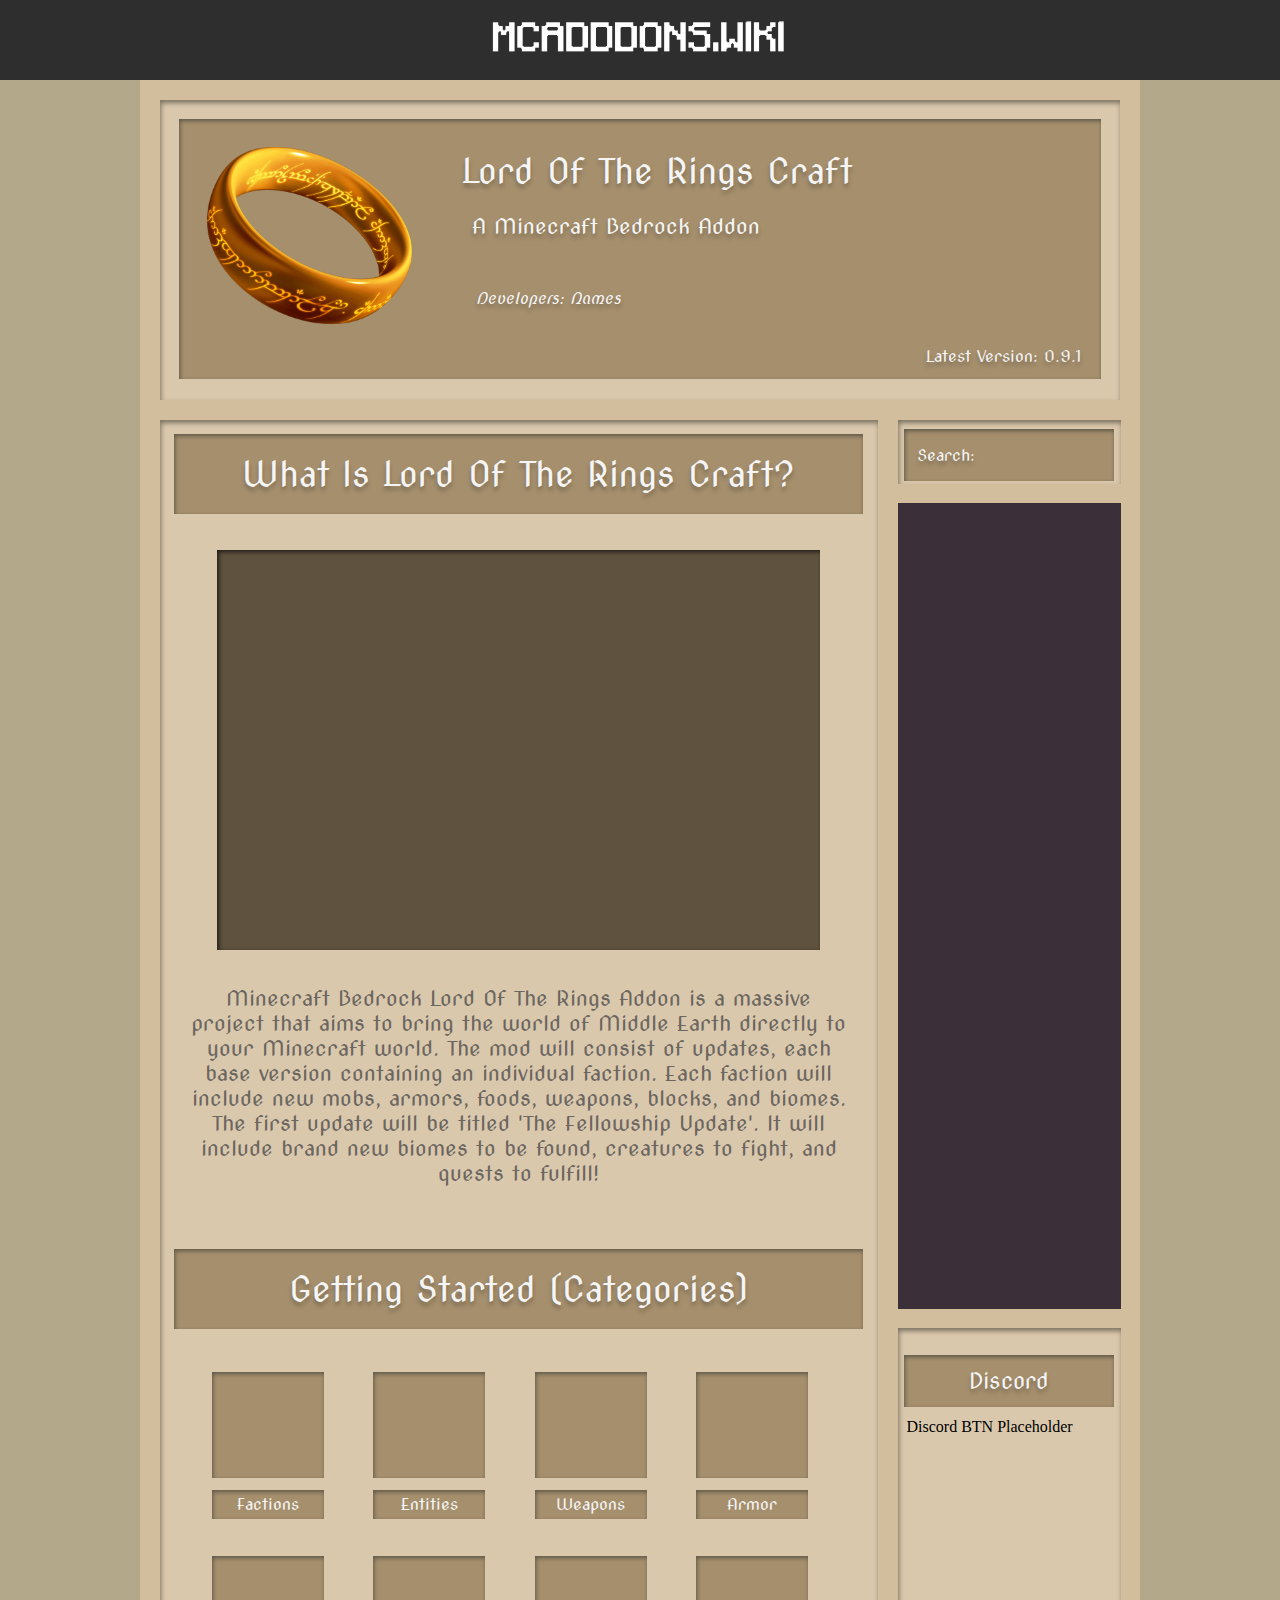
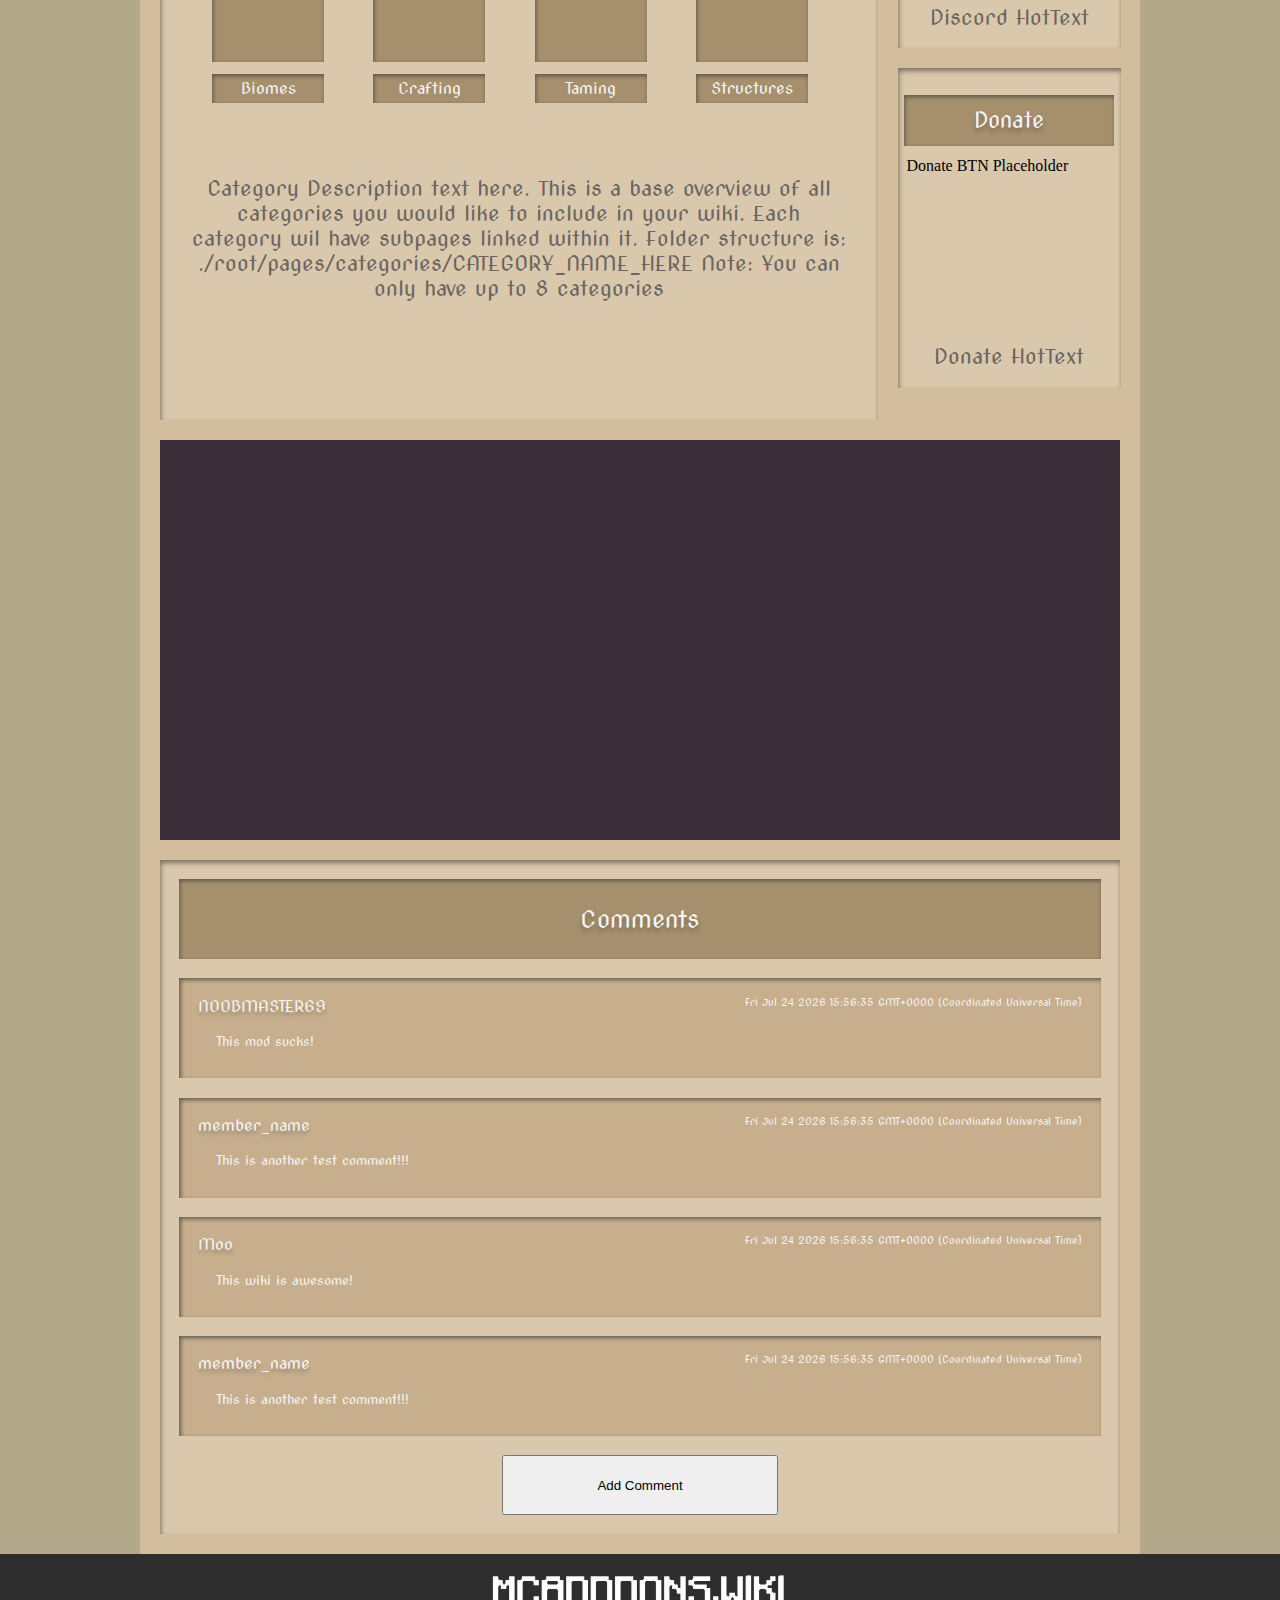
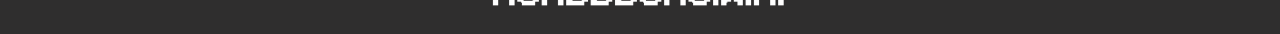
<file: index.html>
<!DOCTYPE html>
<head>
    <script src="https://ajax.googleapis.com/ajax/libs/jquery/3.2.1/jquery.min.js"crossorigin></script>
    <script src="./scripts/library_load.js" type="text/javascript" crossorigin></script>

    <link href="https://fonts.googleapis.com/css?family=Nova+Cut&display=swap" rel="stylesheet" />
    <link href="https://fonts.googleapis.com/css?family=Nova+Script&display=swap" rel="stylesheet" />
    <link href="https://fonts.googleapis.com/css?family=Nova+Slim&display=swap" rel="stylesheet" />

    <link rel="stylesheet" href="styles.css"/> 
    <link rel="import" href="element/comment.html">

    <script>  
        $(document).ready(function () {
            load_library().then(
                function(value) {
                    //BUILD PAGE ELEMENTS
                    document.querySelector(".wiki-body").appendChild(comment_section_template.cloneNode(true));
                    

                    //LOADS COMMENTS DATA
                    load_page_comments('home').then(
                    function(value) {
                        for (i = 0; i < data_comments[0].comments.length; i++){
                            console.log(data_comments[0].comments[i].value);
                            
                            comment = comment_template.cloneNode(true);
                            //console.log(comment.querySelector(".mod_title_text"));
                            comment.querySelector("#comment_owner").innerHTML = data_comments[0].comments[i].author;
                            comment.querySelector("#comment_date").innerHTML = new Date();//data_comments[0].comments[i].date;
                            comment.querySelector("#comment_data").innerHTML = data_comments[0].comments[i].value;
                            document.querySelector("#comment_host").appendChild(comment);
                        }
                    });
                }
            );


            $("#btn_clone").click(function(){  
                document.querySelector("#comment_host").appendChild(comment_template.cloneNode(true));
            });  
        }); 
    

        
    
    </script> 
</head> 



<body class="wiki-base-bg">
    <div class="wiki-header">
        <img src="images/logo_web.png" alt="MCADDONS.WIKI" height="80px" style="margin:auto;display:block;" >
    </div>

    <div class="wiki-holder">
        <div class="wiki-body" style="min-width: 1000px; min-height: 2000px;height: auto;">           
            <div class="wiki-static-section" style="min-height: 300px;width: 96%;  margin: 2%;">
                <div class="wiki-static-section-titlebox" style="min-height: 260px;height: 98%; width: 96%; margin: 2%; ">
                    <div style="width: 100%; display: flex; min-height: 260px;height: 100%;">
                        <div class="mod_logo" style="margin: 3%;">    
                            <img src = "images/logo_addon.png"
                            alt = "addon_logo" width = "90%" />                    
                        </div>

                        <div style="display: block;width: 50%;">
                            <div class="mod_title_text" style="width: 100%; margin-top: 7%;text-align: left;"> 
                                Lord Of The Rings Craft                   
                            </div>
                            <div class="mod_body_text" style="width: 100%;margin-left: 2%; margin-top: 5%;text-align: left;text-shadow: 0px 4px 4px rgba(0, 0, 0, 0.25);"> 
                                A Minecraft Bedrock Addon          
                            </div>
                            <div class="mod_developer_text" style="width: 100%; margin-left: 3%;margin-top: 11%;"> 
                                Developers: Names          
                            </div>
                        </div>
                        
                        <div style="display: block;width: 20%;">
                            <div style="height: 80%;">                
                            </div>
                            <div class="mod_version_text" style="min-width: 100px;width: 100%;margin-top: 11%;margin-left: 4%;font-size: 100%;"> 
                                Latest Version: 0.9.1                 
                            </div>
                        </div>
                        
                    </div>
                </div>
            </div>
            
            <div style="display:flex; width: 100%;min-height: 1600px; height: 1600px;margin-bottom: 2%;">
                <!--ARTICLE SECTION HOLDER-->
                <div class="wiki-static-section" style="height: 100%; width: 74%; margin-left: 2%;">
                    <!--FIRST ARTICLE-->
                    <div style="height: 50%;">
                        <!--FIRST ARTICLE TITLE-->
                        <div class="wiki-static-section-titlebox" style="display: flex;align-items: center;min-height: 75px;height: 10%;width: 96%;margin: 2%;"> 
                            <div class="mod_title_text" style="margin: 0 auto;"> 
                                What Is Lord Of The Rings Craft?              
                            </div>       
                        </div> 
                        <div style="box-shadow: 2px 2px 4px #201e19 inset;width: 84%; height: 38%;max-width: 1200px;max-height: 800px;min-width: 600px;min-height: 400px;margin: 0 auto;margin-top: 5%;text-align: center; background-color:#5f523e; "> 
                                <!--VID BOX-->            
                        </div>  
                        <div class="mod_body_text" style="width: 92%; margin-left: 4%;margin-top: 5%;text-align: center;color: #6b665f;align-self: center; margin-bottom: 2%;"> 
                            Minecraft Bedrock Lord Of The Rings Addon is a massive project that aims to bring the world of Middle Earth directly to your Minecraft world. The mod will consist of updates, each base version containing an individual faction. Each faction will include new mobs, armors, foods, weapons, blocks, and biomes. The first update will be titled 'The Fellowship Update'. It will include brand new biomes to be found, creatures to fight, and quests to fulfill!            
                        </div>        
                    </div>
                    <!--SECOND ARTICLE-->
                    <div style="height: 50%;">
                        <!--SECOND ARTICLE TITLE-->
                        <div class="wiki-static-section-titlebox" style="display: flex;align-items: center;min-height: 75px;height: 10%;margin: 2%;">   
                            <div class="mod_title_text" style="margin: 0 auto;"> 
                                Getting Started (Categories)              
                            </div>       
                        </div> 
                        <div class="category_panel"> 
                            <div class="category_box_holder">
                                <div class="category_box">
                                   
                                </div> 
                                <div class="category_box_text">
                                    <div class="mod_body_text" style="text-align: center; padding-top: 5%;font-size: 100%;">                                   
                                        Factions
                                    </div> 
                                </div> 
                            </div>   
                            <div class="category_box_holder">
                                <div class="category_box">
                                
                                </div> 
                                <div class="category_box_text">
                                    <div class="mod_body_text" style="text-align: center; padding-top: 5%;font-size: 100%;">                                   
                                        Entities
                                    </div>
                                </div> 
                            </div> 
                            <div class="category_box_holder">
                                <div class="category_box">
                                
                                </div> 
                                <div class="category_box_text">
                                    <div class="mod_body_text" style="text-align: center; padding-top: 5%;font-size: 100%;">                                   
                                        Weapons
                                    </div>
                                </div> 
                            </div> 
                            <div class="category_box_holder">
                                <div class="category_box">
                                
                                </div> 
                                <div class="category_box_text">
                                    <div class="mod_body_text" style="text-align: center; padding-top: 5%;font-size: 100%;">                                   
                                        Armor
                                    </div>
                                </div> 
                            </div> 
                            <div class="category_box_holder">
                                <div class="category_box">
                                
                                </div> 
                                <div class="category_box_text">
                                    <div class="mod_body_text" style="text-align: center; padding-top: 5%;font-size: 100%;">                                   
                                        Biomes
                                    </div>
                                </div> 
                            </div> 
                            <div class="category_box_holder">
                                <div class="category_box">
                                
                                </div> 
                                <div class="category_box_text">
                                    <div class="mod_body_text" style="text-align: center; padding-top: 5%;font-size: 100%;">                                   
                                        Crafting
                                    </div>
                                </div> 
                            </div> 
                            <div class="category_box_holder">
                                <div class="category_box">
                                
                                </div> 
                                <div class="category_box_text">
                                    <div class="mod_body_text" style="text-align: center; padding-top: 5%;font-size: 100%;">                                   
                                        Taming
                                    </div>
                                </div> 
                            </div> 
                            <div class="category_box_holder">
                                <div class="category_box">
                                
                                </div> 
                                <div class="category_box_text">
                                    <div class="mod_body_text" style="text-align: center; padding-top: 5%;font-size: 100%;">                                   
                                        Structures
                                    </div>
                                </div> 
                            </div>      
                        </div>  
                        <div class="mod_body_text" style="width: 92%; margin-left: 4%;margin-top: 5%;text-align: center;color: #6b665f;align-self: center;"> 
                            Category Description text here. This is a base overview of all categories you would like to include in your wiki. Each category wil have subpages linked within it. Folder structure is: ./root/pages/categories/CATEGORY_NAME_HERE    
                            Note: You can only have up to 8 categories        
                        </div>        
                    </div>
                </div>
                <!--SIDE SECTION HOLDER-->
                <div style="height: 100%;width: 25%; margin-left: 2%; margin-bottom: 2%;">
                    <!--SEARCH-->
                    <div class="wiki-static-section" style="height: 4%;width: 92%;align-content: center;">
                        <div style="height: 10%;"></div>
                        <div class="wiki-static-section-titlebox" style="width: 94%; height: 82%;margin-left: 3%;">  
                            <div class="mod_title_text" style="width: 100%; height: 100%;text-align: left;font-size: 100%;padding-top: 8%;padding-left: 6%;"> 
                                Search:              
                            </div>    
                        </div> 
                    </div>    
                    <!--AD 1-->
                    <div class="AD" style="height: 50.35%;width: 92%;margin-top: 8%;">

                    </div>  
                    <!--DISCORD-->
                    <div class="wiki-static-section" style="height: 20%;width: 92%;align-content: center;margin-top: 8%;">
                        <div style="height: 4%;"></div>
                        <div class="wiki-static-section-titlebox" style="display: flex;align-items: center;width: 94%; height: 16%;margin-left: 3%;">  
                            <div class="mod_title_text" style="margin: 0 auto;font-size: 140%;">
                                Discord            
                            </div>    
                        </div> 
                        <div style="width: 92%; height: 55%; margin-left: 4%;margin-top: 5%; margin-bottom: 2%;"> 
                            Discord BTN Placeholder  
                        </div>
                        <div class="mod_body_text" style="width: 92%; margin-left: 4%;margin-top: 5%;text-align: center;color: #6b665f;align-self: center; margin-bottom: 2%;"> 
                            Discord HotText           
                        </div>
                    </div> 
                    <!--DONATE-->
                    <div class="wiki-static-section" style="height: 20%;width: 92%;align-content: center;margin-top: 8%;">
                        <div style="height: 4%;"></div>
                        <div class="wiki-static-section-titlebox" style="display: flex;align-items: center;width: 94%; height: 16%;margin-left: 3%;">  
                            <div class="mod_title_text" style="margin: 0 auto;font-size: 140%;">
                                Donate       
                            </div>    
                        </div> 
                        <div style="width: 92%; height: 55%; margin-left: 4%;margin-top: 5%; margin-bottom: 2%;"> 
                            Donate BTN Placeholder  
                        </div>
                        <div class="mod_body_text" style="width: 92%; margin-left: 4%;margin-top: 5%;text-align: center;color: #6b665f;align-self: center; margin-bottom: 2%;"> 
                            Donate HotText           
                        </div>
                    </div>   
                </div>              
            </div>
            <!--AD 2-->
            <div class="AD" style="min-height: 400px;width: 96%; margin-left: 2%; margin-bottom: 2%;">

            </div>
        </div>
    </div>

    <div class="wiki-footer">
        <img src="images/logo_web.png" alt="MCADDONS.WIKI" height="80px" style="margin:auto;display:block;" >
    </div>
</body>
</file>
<file: styles.css>
:root {
    --header_color: #2F2E2E;
    --wiki-bg_color: #B4A88A;
    --wiki-body_color: #D2BD9D;
    --wiki-inner_color_dark: #A58F6D;
    --wiki-inner_color_light: #dac8ad;
    --pane-padding: 5px 42px;


    --wiki-text_color_light: rgba(245,245,245,1);
  }

  body {
    display: block;
    margin: 0;
}

.wiki-base-bg {
    background-color: var(--wiki-bg_color);
    display:block;
}



.wiki-header {
  background-color: var(--header_color);
  height: 80px;
  min-width: 100%;
  padding: 0px;
  margin: 0px;
}

.wiki-footer {
  background-color: var(--header_color);
  height: 80px;
  min-width: 100%;
  padding: 0px;
  margin: 0px;
}



.wiki-body {
  background-color: var(--wiki-body_color);
  height: auto;

  width: 50%;
  min-width: 1000px;

  margin: auto;
  margin-top: 0%;

  
  display: flex;
  flex-flow: column wrap; 
  align-items: flex-start;
}


/*OUTER LIGHT BOX*/
.wiki-static-section {
  background-color: var(--wiki-inner_color_light);
  box-shadow: 1px 3px 5px #7a7260 inset;
}

/*INNER TITLE BOX*/
.wiki-static-section-titlebox {
  background-color: var(--wiki-inner_color_dark);
  box-shadow: 1px 2px 4px #5e5748 inset;
}






/*STATIC MOD HEADER PANEL*/
.mod_logo {
  width: 25%;
  background-repeat: no-repeat;
  background-position: center center;
  background-size: cover;
  opacity: 1;
  overflow: hidden;
}
.mod_title_text {
  color: var(--wiki-text_color_light);
  text-shadow: 0px 4px 4px rgba(0, 0, 0, 0.25);
  font-family: Nova Cut;
  font-weight: Book;
  font-size: 210%;
  opacity: 1;
}
.mod_body_text {
  color: var(--wiki-text_color_light);
  font-family: Nova Cut;
  font-weight: Book;
  font-size: 130%;
  opacity: 1;
}
.mod_developer_text {
  width: 60%;
  height: 10%;
  color: var(--wiki-text_color_light);
  text-shadow: 0px 4px 4px rgba(0, 0, 0, 0.25);
  font-family: Nova Script;
  font-weight: Book;
  font-size: 16px;
  opacity: 1;
  text-align: left;
  float: left;
  display: flex;
}
.mod_version_text {
  width: 60%;
  height: 10%;
  color: var(--wiki-text_color_light);
  text-shadow: 0px 4px 4px rgba(0, 0, 0, 0.25);
  font-family: Nova Cut;
  font-weight: Book;
  font-size: 14px;
  opacity: 1;
  text-align: left;
  float: left;
  display: flex;
}



/*CATEGORY PANEL*/
.category_panel {
  display: grid;

  grid-template-columns: auto auto auto auto;

  margin-top: 6%;
  margin-left: 5%;
  width: 90%;
  height: 46%;

}

.category_box_holder {
  min-width: 112px;
  max-width: 112px;
  height: 80%;

  margin-left: 10%;


  

}
.category_box {
  width: 100%;
  height: 72.5%;

  background-color:var(--wiki-inner_color_dark);
  box-shadow: 1px 2px 4px #5e5748 inset;
}
.category_box_text {
  width: 100%;
  height: 20%;

  background-color:var(--wiki-inner_color_dark);
  box-shadow: 1px 2px 4px #5e5748 inset;
  
  margin-top: 10%;
}
















.wiki-static-side-section-holder {
  height: auto;
  width: 27%;

  margin-right: 2%;

  display: flex;
  flex-flow: column wrap; 
  align-items: flex-start;
}




.AD {
  background-color: rgb(59, 48, 57);
}
</file>
